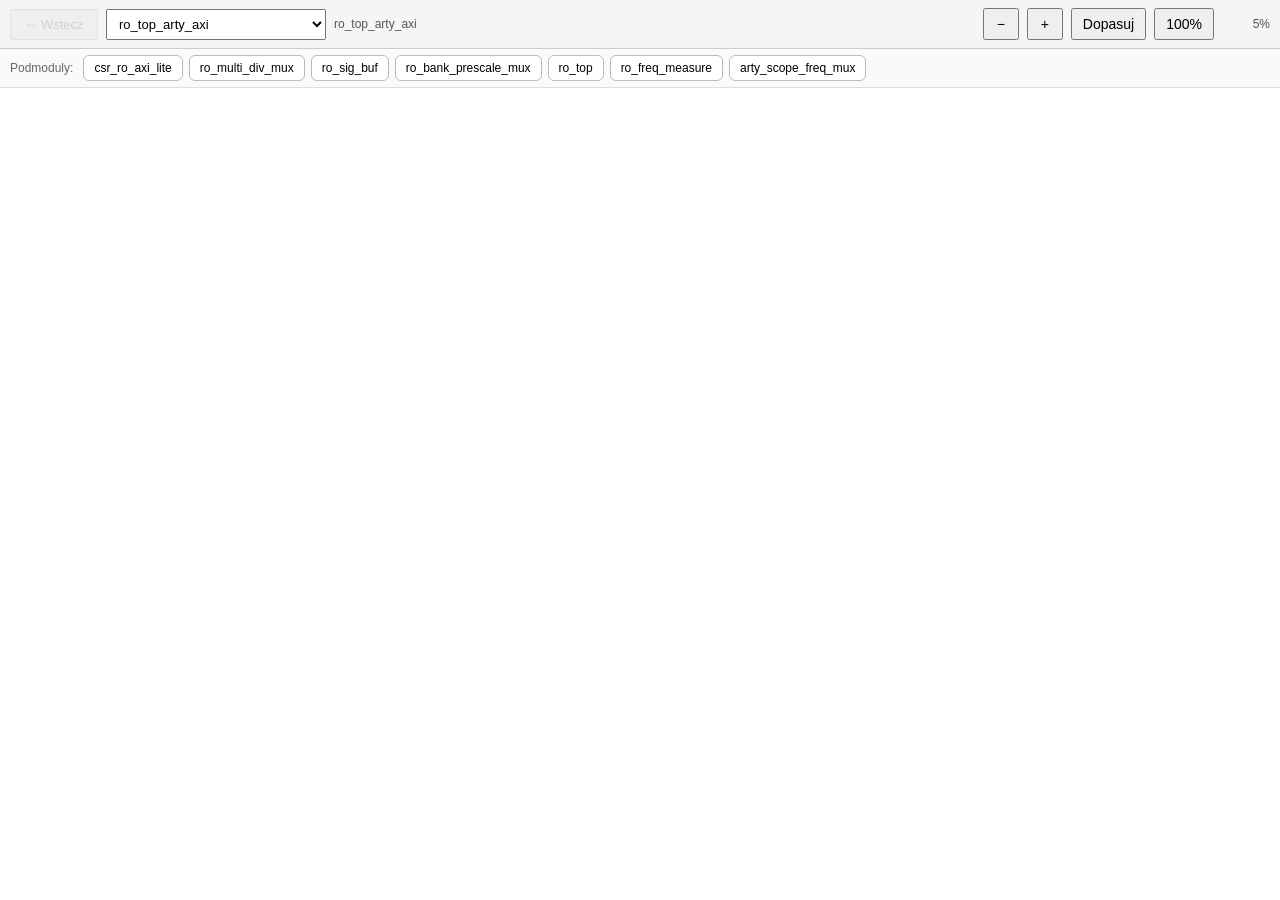
<file: docs/index.html>
<!doctype html>
<html lang="pl">
<head>
  <meta charset="UTF-8" />
  <meta http-equiv="refresh" content="0; url=vivado_schematics/index.html" />
  <title>aring_osc docs</title>
</head>
<body>
  <p><a href="vivado_schematics/index.html">Schematy Vivado (interaktywny viewer)</a></p>
</body>
</html>
</file>
<file: docs/vivado_schematics/style.css>
* { box-sizing: border-box; }
html, body {
  margin: 0;
  height: 100%;
  font-family: Segoe UI, Arial, sans-serif;
  background: #e8e8e8;
  overflow: hidden;
}
body {
  display: flex;
  flex-direction: column;
}

.bar {
  display: flex;
  align-items: center;
  gap: 8px;
  padding: 8px 10px;
  background: #f5f5f5;
  border-bottom: 1px solid #ccc;
  flex-shrink: 0;
}
.bar button.back {
  min-width: 88px;
  font-size: 13px;
}
.bar button.back:disabled {
  opacity: 0.45;
  cursor: default;
}
.bar select {
  min-width: 220px;
  padding: 6px 8px;
  font-size: 13px;
}
.bar button {
  min-width: 36px;
  padding: 6px 10px;
  font-size: 14px;
  cursor: pointer;
}
.spacer { flex: 1; }
.crumbs { font-size: 12px; color: #555; }
.crumbs a {
  color: #06c;
  cursor: pointer;
  text-decoration: none;
}
.crumbs a:hover { text-decoration: underline; }
.zoomLbl {
  font-size: 12px;
  color: #555;
  min-width: 48px;
  text-align: right;
}

.children {
  display: flex;
  flex-wrap: wrap;
  gap: 6px;
  padding: 6px 10px;
  background: #fafafa;
  border-bottom: 1px solid #ddd;
  flex-shrink: 0;
}
.children button {
  padding: 5px 10px;
  font-size: 12px;
  cursor: pointer;
  border: 1px solid #bbb;
  border-radius: 6px;
  background: #fff;
}
.children button:hover {
  border-color: #06c;
  background: #f0f8ff;
}
.children .label {
  font-size: 12px;
  color: #666;
  align-self: center;
  margin-right: 4px;
}

.viewport {
  flex: 1;
  overflow: hidden;
  position: relative;
  background: #fff;
  cursor: grab;
}
.viewport.panning { cursor: grabbing; }

.canvas {
  transform-origin: 0 0;
  will-change: transform;
}

/* Nie zmieniamy wygladu SVG z Vivado — tylko wyswietlamy */
#svgHost svg {
  display: block;
  max-width: none;
  max-height: none;
}

.tip {
  position: fixed;
  z-index: 100;
  max-width: 360px;
  padding: 8px 10px;
  font-size: 12px;
  line-height: 1.35;
  background: #fffff0;
  border: 1px solid #999;
  border-radius: 4px;
  box-shadow: 0 2px 8px rgba(0,0,0,.15);
  pointer-events: none;
}
.tip strong { display: block; margin-bottom: 2px; }
</file>
